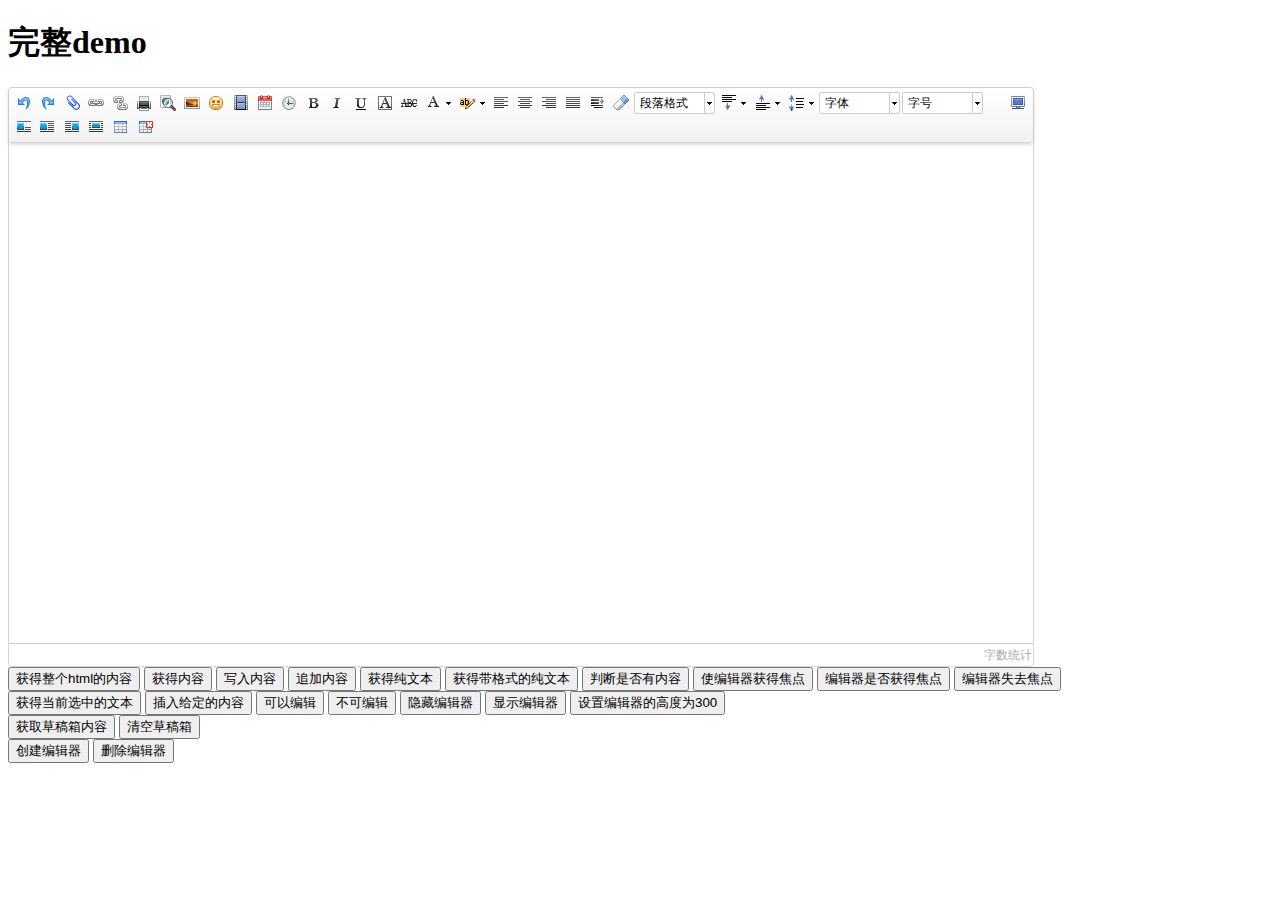
<file: yqyc/WebRoot/plugins/ueditor/index.html>
<!DOCTYPE HTML>
<html>
<head>
    <title>完整demo</title>
    <meta http-equiv="Content-Type" content="text/html;charset=utf-8"/>
    <script type="text/javascript" charset="utf-8" src="ueditor.config.js"></script>
    <script type="text/javascript" charset="utf-8" src="ueditor.all.min.js"> </script>
    <!--建议手动加在语言，避免在ie下有时因为加载语言失败导致编辑器加载失败-->
    <!--这里加载的语言文件会覆盖你在配置项目里添加的语言类型，比如你在配置项目里配置的是英文，这里加载的中文，那最后就是中文-->
    <script type="text/javascript" charset="utf-8" src="lang/zh-cn/zh-cn.js"></script>

    <style type="text/css">
        .clear {
            clear: both;
        }
    </style>
</head>
<body>
<div>
    <h1>完整demo</h1>
    <script id="editor" type="text/plain" style="width:1024px;height:500px;"></script>
</div>
<div id="btns">
    <div>
        <button onclick="getAllHtml()">获得整个html的内容</button>
        <button onclick="getContent()">获得内容</button>
        <button onclick="setContent()">写入内容</button>
        <button onclick="setContent(true)">追加内容</button>
        <button onclick="getContentTxt()">获得纯文本</button>
        <button onclick="getPlainTxt()">获得带格式的纯文本</button>
        <button onclick="hasContent()">判断是否有内容</button>
        <button onclick="setFocus()">使编辑器获得焦点</button>
        <button onmousedown="isFocus(event)">编辑器是否获得焦点</button>
        <button onmousedown="setblur(event)" >编辑器失去焦点</button>

    </div>
    <div>
        <button onclick="getText()">获得当前选中的文本</button>
        <button onclick="insertHtml()">插入给定的内容</button>
        <button id="enable" onclick="setEnabled()">可以编辑</button>
        <button onclick="setDisabled()">不可编辑</button>
        <button onclick=" UE.getEditor('editor').setHide()">隐藏编辑器</button>
        <button onclick=" UE.getEditor('editor').setShow()">显示编辑器</button>
        <button onclick=" UE.getEditor('editor').setHeight(300)">设置编辑器的高度为300</button>
    </div>

    <div>
        <button onclick="getLocalData()" >获取草稿箱内容</button>
        <button onclick="clearLocalData()" >清空草稿箱</button>
    </div>

</div>
<div>
    <button onclick="createEditor()"/>
    创建编辑器</button>
    <button onclick="deleteEditor()"/>
    删除编辑器</button>
</div>

</body>
<script type="text/javascript">

    //实例化编辑器
    //建议使用工厂方法getEditor创建和引用编辑器实例，如果在某个闭包下引用该编辑器，直接调用UE.getEditor('editor')就能拿到相关的实例
    UE.getEditor('editor');


    function isFocus(e){
        alert(UE.getEditor('editor').isFocus());
        UE.dom.domUtils.preventDefault(e)
    }
    function setblur(e){
        UE.getEditor('editor').blur();
        UE.dom.domUtils.preventDefault(e)
    }
    function insertHtml() {
        var value = prompt('插入html代码', '');
        UE.getEditor('editor').execCommand('insertHtml', value)
    }
    function createEditor() {
        enableBtn();
        UE.getEditor('editor');
    }
    function getAllHtml() {
        alert(UE.getEditor('editor').getAllHtml())
    }
    function getContent() {
        var arr = [];
        arr.push("使用editor.getContent()方法可以获得编辑器的内容");
        arr.push("内容为：");
        arr.push(UE.getEditor('editor').getContent());
        alert(arr.join("\n"));
    }
    function getPlainTxt() {
        var arr = [];
        arr.push("使用editor.getPlainTxt()方法可以获得编辑器的带格式的纯文本内容");
        arr.push("内容为：");
        arr.push(UE.getEditor('editor').getPlainTxt());
        alert(arr.join('\n'))
    }
    function setContent(isAppendTo) {
        var arr = [];
        arr.push("使用editor.setContent('欢迎使用ueditor')方法可以设置编辑器的内容");
        UE.getEditor('editor').setContent('欢迎使用ueditor', isAppendTo);
        alert(arr.join("\n"));
    }
    function setDisabled() {
        UE.getEditor('editor').setDisabled('fullscreen');
        disableBtn("enable");
    }

    function setEnabled() {
        UE.getEditor('editor').setEnabled();
        enableBtn();
    }

    function getText() {
        //当你点击按钮时编辑区域已经失去了焦点，如果直接用getText将不会得到内容，所以要在选回来，然后取得内容
        var range = UE.getEditor('editor').selection.getRange();
        range.select();
        var txt = UE.getEditor('editor').selection.getText();
        alert(txt)
    }

    function getContentTxt() {
        var arr = [];
        arr.push("使用editor.getContentTxt()方法可以获得编辑器的纯文本内容");
        arr.push("编辑器的纯文本内容为：");
        arr.push(UE.getEditor('editor').getContentTxt());
        alert(arr.join("\n"));
    }
    function hasContent() {
        var arr = [];
        arr.push("使用editor.hasContents()方法判断编辑器里是否有内容");
        arr.push("判断结果为：");
        arr.push(UE.getEditor('editor').hasContents());
        alert(arr.join("\n"));
    }
    function setFocus() {
        UE.getEditor('editor').focus();
    }
    function deleteEditor() {
        disableBtn();
        UE.getEditor('editor').destroy();
    }
    function disableBtn(str) {
        var div = document.getElementById('btns');
        var btns = domUtils.getElementsByTagName(div, "button");
        for (var i = 0, btn; btn = btns[i++];) {
            if (btn.id == str) {
                domUtils.removeAttributes(btn, ["disabled"]);
            } else {
                btn.setAttribute("disabled", "true");
            }
        }
    }
    function enableBtn() {
        var div = document.getElementById('btns');
        var btns = domUtils.getElementsByTagName(div, "button");
        for (var i = 0, btn; btn = btns[i++];) {
            domUtils.removeAttributes(btn, ["disabled"]);
        }
    }

    function getLocalData () {
        alert(UE.getEditor('editor').execCommand( "getlocaldata" ));
    }

    function clearLocalData () {
        UE.getEditor('editor').execCommand( "clearlocaldata" );
        alert("已清空草稿箱")
    }

</script>
</html>
</file>
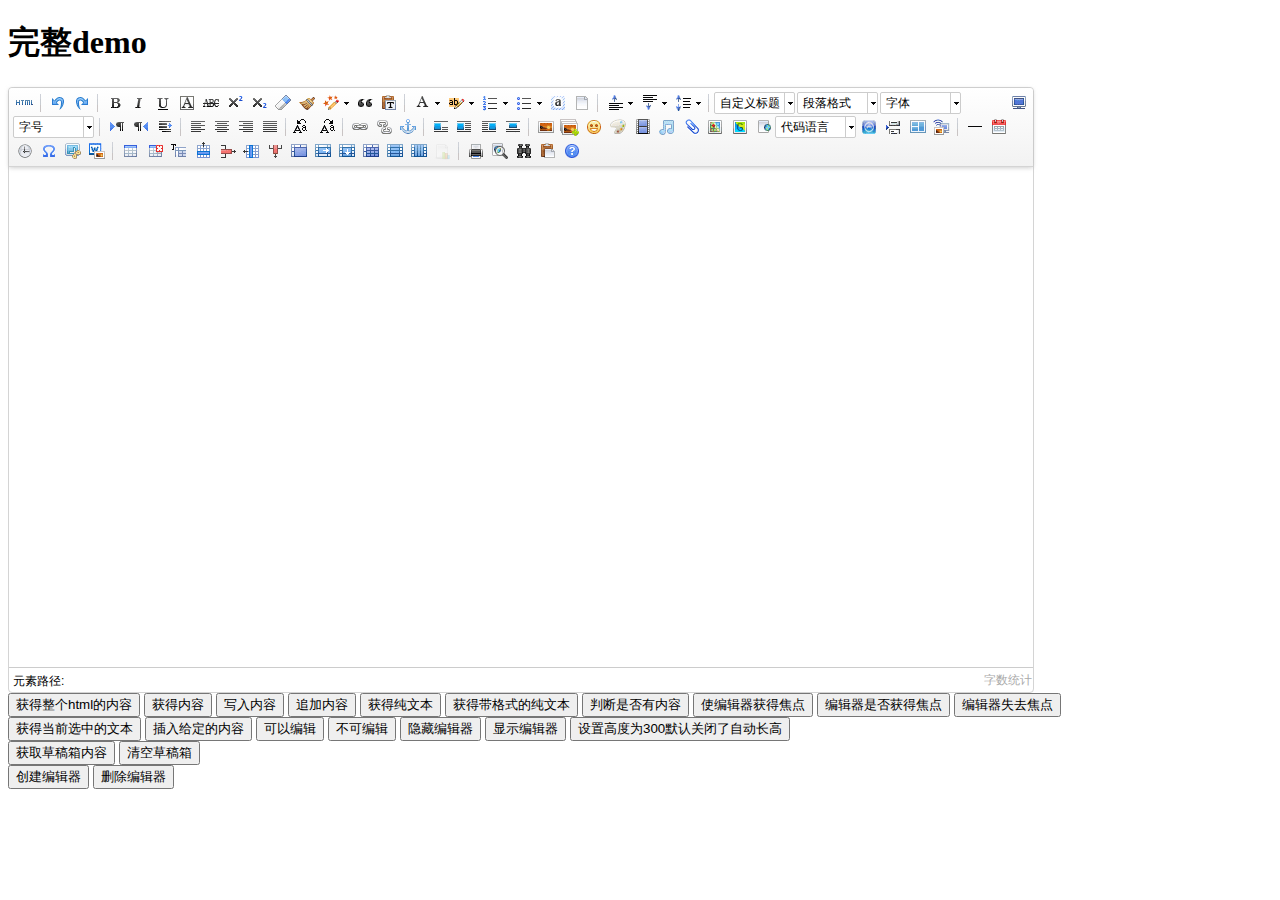
<file: yqyc/WebRoot/plugins/ueditor2/index.html>
<!DOCTYPE HTML PUBLIC "-//W3C//DTD HTML 4.01 Transitional//EN"
        "http://www.w3.org/TR/html4/loose.dtd">
<html>
<head>
    <title>完整demo</title>
    <meta http-equiv="Content-Type" content="text/html;charset=utf-8"/>
    <script type="text/javascript" charset="utf-8" src="ueditor.config.js"></script>
    <script type="text/javascript" charset="utf-8" src="ueditor.all.min.js"> </script>
    <!--建议手动加在语言，避免在ie下有时因为加载语言失败导致编辑器加载失败-->
    <!--这里加载的语言文件会覆盖你在配置项目里添加的语言类型，比如你在配置项目里配置的是英文，这里加载的中文，那最后就是中文-->
    <script type="text/javascript" charset="utf-8" src="lang/zh-cn/zh-cn.js"></script>

    <style type="text/css">
        div{
            width:100%;
        }
    </style>
</head>
<body>
<div>
    <h1>完整demo</h1>
    <script id="editor" type="text/plain" style="width:1024px;height:500px;"></script>
</div>
<div id="btns">
    <div>
        <button onclick="getAllHtml()">获得整个html的内容</button>
        <button onclick="getContent()">获得内容</button>
        <button onclick="setContent()">写入内容</button>
        <button onclick="setContent(true)">追加内容</button>
        <button onclick="getContentTxt()">获得纯文本</button>
        <button onclick="getPlainTxt()">获得带格式的纯文本</button>
        <button onclick="hasContent()">判断是否有内容</button>
        <button onclick="setFocus()">使编辑器获得焦点</button>
        <button onmousedown="isFocus(event)">编辑器是否获得焦点</button>
        <button onmousedown="setblur(event)" >编辑器失去焦点</button>

    </div>
    <div>
        <button onclick="getText()">获得当前选中的文本</button>
        <button onclick="insertHtml()">插入给定的内容</button>
        <button id="enable" onclick="setEnabled()">可以编辑</button>
        <button onclick="setDisabled()">不可编辑</button>
        <button onclick=" UE.getEditor('editor').setHide()">隐藏编辑器</button>
        <button onclick=" UE.getEditor('editor').setShow()">显示编辑器</button>
        <button onclick=" UE.getEditor('editor').setHeight(300)">设置高度为300默认关闭了自动长高</button>
    </div>

    <div>
        <button onclick="getLocalData()" >获取草稿箱内容</button>
        <button onclick="clearLocalData()" >清空草稿箱</button>
    </div>

</div>
<div>
    <button onclick="createEditor()">
    创建编辑器</button>
    <button onclick="deleteEditor()">
    删除编辑器</button>
</div>

<script type="text/javascript">

    //实例化编辑器
    //建议使用工厂方法getEditor创建和引用编辑器实例，如果在某个闭包下引用该编辑器，直接调用UE.getEditor('editor')就能拿到相关的实例
    var ue = UE.getEditor('editor');


    function isFocus(e){
        alert(UE.getEditor('editor').isFocus());
        UE.dom.domUtils.preventDefault(e)
    }
    function setblur(e){
        UE.getEditor('editor').blur();
        UE.dom.domUtils.preventDefault(e)
    }
    function insertHtml() {
        var value = prompt('插入html代码', '');
        UE.getEditor('editor').execCommand('insertHtml', value)
    }
    function createEditor() {
        enableBtn();
        UE.getEditor('editor');
    }
    function getAllHtml() {
        alert(UE.getEditor('editor').getAllHtml())
    }
    function getContent() {
        var arr = [];
        arr.push("使用editor.getContent()方法可以获得编辑器的内容");
        arr.push("内容为：");
        arr.push(UE.getEditor('editor').getContent());
        alert(arr.join("\n"));
    }
    function getPlainTxt() {
        var arr = [];
        arr.push("使用editor.getPlainTxt()方法可以获得编辑器的带格式的纯文本内容");
        arr.push("内容为：");
        arr.push(UE.getEditor('editor').getPlainTxt());
        alert(arr.join('\n'))
    }
    function setContent(isAppendTo) {
        var arr = [];
        arr.push("使用editor.setContent('欢迎使用ueditor')方法可以设置编辑器的内容");
        UE.getEditor('editor').setContent('欢迎使用ueditor', isAppendTo);
        alert(arr.join("\n"));
    }
    function setDisabled() {
        UE.getEditor('editor').setDisabled('fullscreen');
        disableBtn("enable");
    }

    function setEnabled() {
        UE.getEditor('editor').setEnabled();
        enableBtn();
    }

    function getText() {
        //当你点击按钮时编辑区域已经失去了焦点，如果直接用getText将不会得到内容，所以要在选回来，然后取得内容
        var range = UE.getEditor('editor').selection.getRange();
        range.select();
        var txt = UE.getEditor('editor').selection.getText();
        alert(txt)
    }

    function getContentTxt() {
        var arr = [];
        arr.push("使用editor.getContentTxt()方法可以获得编辑器的纯文本内容");
        arr.push("编辑器的纯文本内容为：");
        arr.push(UE.getEditor('editor').getContentTxt());
        alert(arr.join("\n"));
    }
    function hasContent() {
        var arr = [];
        arr.push("使用editor.hasContents()方法判断编辑器里是否有内容");
        arr.push("判断结果为：");
        arr.push(UE.getEditor('editor').hasContents());
        alert(arr.join("\n"));
    }
    function setFocus() {
        UE.getEditor('editor').focus();
    }
    function deleteEditor() {
        disableBtn();
        UE.getEditor('editor').destroy();
    }
    function disableBtn(str) {
        var div = document.getElementById('btns');
        var btns = UE.dom.domUtils.getElementsByTagName(div, "button");
        for (var i = 0, btn; btn = btns[i++];) {
            if (btn.id == str) {
                UE.dom.domUtils.removeAttributes(btn, ["disabled"]);
            } else {
                btn.setAttribute("disabled", "true");
            }
        }
    }
    function enableBtn() {
        var div = document.getElementById('btns');
        var btns = UE.dom.domUtils.getElementsByTagName(div, "button");
        for (var i = 0, btn; btn = btns[i++];) {
            UE.dom.domUtils.removeAttributes(btn, ["disabled"]);
        }
    }

    function getLocalData () {
        alert(UE.getEditor('editor').execCommand( "getlocaldata" ));
    }

    function clearLocalData () {
        UE.getEditor('editor').execCommand( "clearlocaldata" );
        alert("已清空草稿箱")
    }
</script>
</body>
</html>
</file>
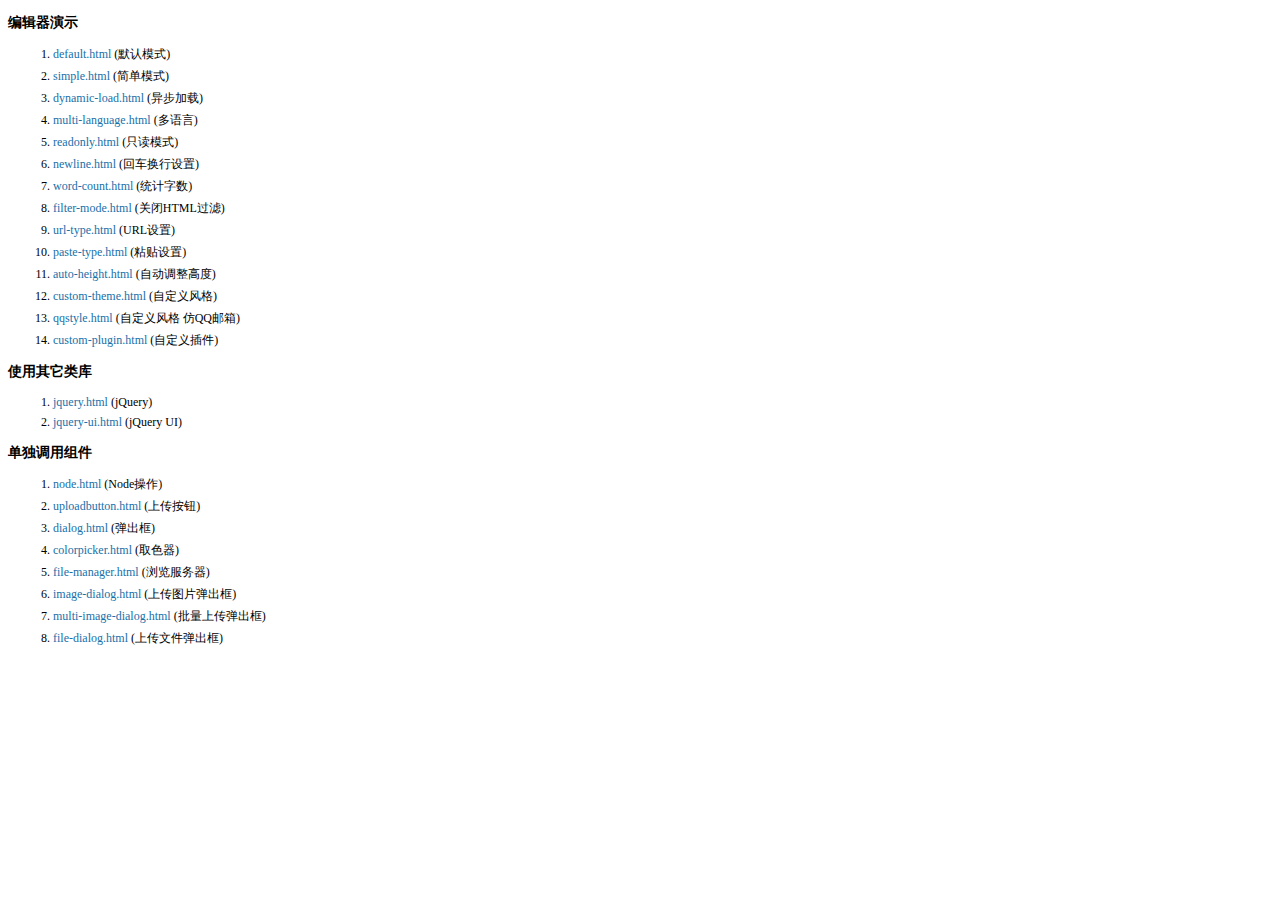
<file: yqyc/WebRoot/plugins/kindeditor-4.1.10/examples/index.html>
<!doctype html>
<html>
	<head>
		<meta charset="utf-8" />
		<title>KindEditor Examples</title>
		<style>
			body {
				font-size: 12px;
				font-family: Tahoma, Simsun;
			}
			h3 {
				font-size: 14px;
			}
			a {
				color: #1870a9;
				text-decoration: none;
			}
			a:hover {
				color: #BC2A4D;
			}
			li {
				margin: 5px;
			}
		</style>
	</head>
	<body>
		<h3>编辑器演示</h3>
		<ol>
			<li><a href="default.html" target="_blank">default.html</a> (默认模式)</li>
			<li><a href="simple.html" target="_blank">simple.html</a> (简单模式)</li>
			<li><a href="dynamic-load.html" target="_blank">dynamic-load.html</a> (异步加载)</li>
			<li><a href="multi-language.html" target="_blank">multi-language.html</a> (多语言)</li>
			<li><a href="readonly.html" target="_blank">readonly.html</a> (只读模式)</li>
			<li><a href="newline.html" target="_blank">newline.html</a> (回车换行设置)</li>
			<li><a href="word-count.html" target="_blank">word-count.html</a> (统计字数)</li>
			<li><a href="filter-mode.html" target="_blank">filter-mode.html</a> (关闭HTML过滤)</li>
			<li><a href="url-type.html" target="_blank">url-type.html</a> (URL设置)</li>
			<li><a href="paste-type.html" target="_blank">paste-type.html</a> (粘贴设置)</li>
			<li><a href="auto-height.html" target="_blank">auto-height.html</a> (自动调整高度)</li>
			<li><a href="custom-theme.html" target="_blank">custom-theme.html</a> (自定义风格)</li>
			<li><a href="qqstyle.html" target="_blank">qqstyle.html</a> (自定义风格 仿QQ邮箱)</li>
			<li><a href="custom-plugin.html" target="_blank">custom-plugin.html</a> (自定义插件)</li>
		</ol>
		<h3>使用其它类库</h3>
		<ol>
			<li><a href="jquery.html" target="_blank">jquery.html</a> (jQuery)</li>
			<li><a href="jquery-ui.html" target="_blank">jquery-ui.html</a> (jQuery UI)</li>
		</ol>
		<h3>单独调用组件</h3>
		<ol>
			<li><a href="node.html" target="_blank">node.html</a> (Node操作)</li>
			<li><a href="uploadbutton.html" target="_blank">uploadbutton.html</a> (上传按钮)</li>
			<li><a href="dialog.html" target="_blank">dialog.html</a> (弹出框)</li>
			<li><a href="colorpicker.html" target="_blank">colorpicker.html</a> (取色器)</li>
			<li><a href="file-manager.html" target="_blank">file-manager.html</a> (浏览服务器)</li>
			<li><a href="image-dialog.html" target="_blank">image-dialog.html</a> (上传图片弹出框)</li>
			<li><a href="multi-image-dialog.html" target="_blank">multi-image-dialog.html</a> (批量上传弹出框)</li>
			<li><a href="file-dialog.html" target="_blank">file-dialog.html</a> (上传文件弹出框)</li>
		</ol>
	</body>
</html>
</file>
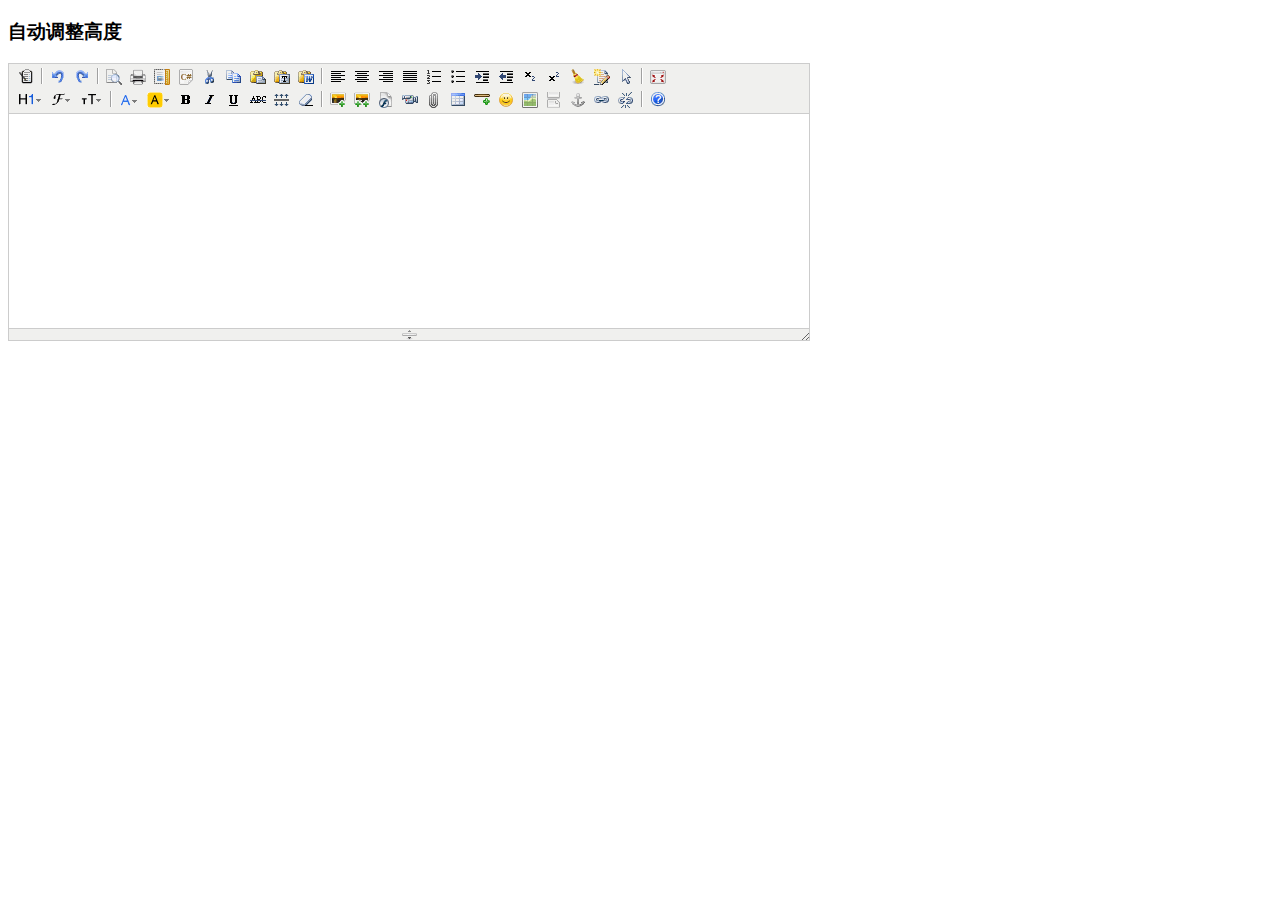
<file: yqyc/WebRoot/plugins/kindeditor-4.1.10/examples/auto-height.html>
<!doctype html>
<html>
	<head>
		<meta charset="utf-8" />
		<title>Auto Height Examples</title>
		<style>
			form {
				margin: 0;
			}
			textarea {
				display: block;
			}
		</style>
		<link rel="stylesheet" href="../themes/default/default.css" />
		<script charset="utf-8" src="../kindeditor-min.js"></script>
		<script charset="utf-8" src="../lang/zh_CN.js"></script>
		<script>
			KindEditor.ready(function(K) {
				K.create('textarea[name="content"]', {
					autoHeightMode : true,
					afterCreate : function() {
						this.loadPlugin('autoheight');
					}
				});
			});
		</script>
	</head>
	<body>
		<h3>自动调整高度</h3>
		<form>
			<textarea name="content" style="width:800px;height:200px;"></textarea>
		</form>
	</body>
</html>
</file>
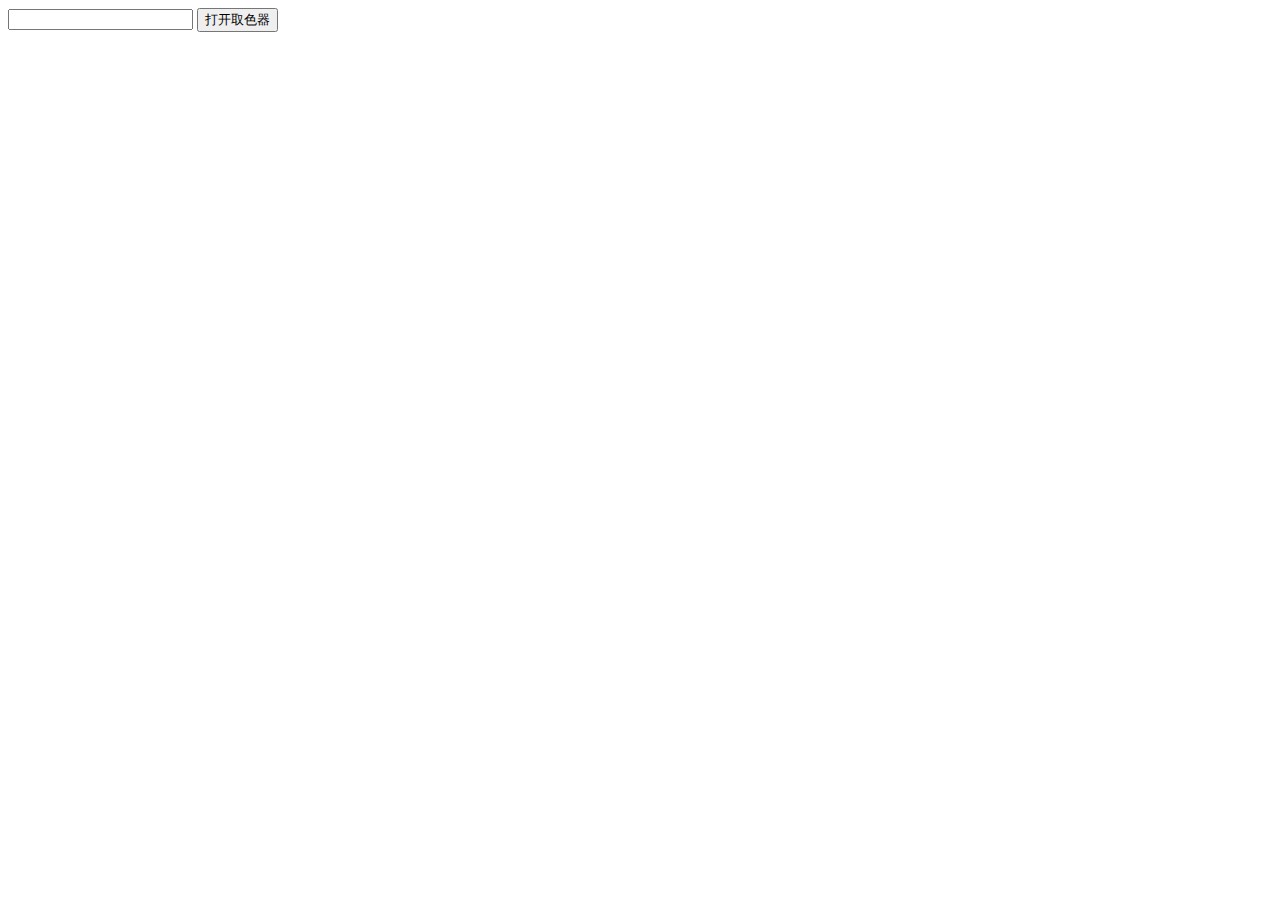
<file: yqyc/WebRoot/plugins/kindeditor-4.1.10/examples/colorpicker.html>
<!doctype html>
<html>
	<head>
		<meta charset="utf-8" />
		<title>ColorPicker Examples</title>
		<link rel="stylesheet" href="../themes/default/default.css" />
		<script src="../kindeditor-min.js"></script>
		<script>
			KindEditor.ready(function(K) {
				var colorpicker;
				K('#colorpicker').bind('click', function(e) {
					e.stopPropagation();
					if (colorpicker) {
						colorpicker.remove();
						colorpicker = null;
						return;
					}
					var colorpickerPos = K('#colorpicker').pos();
					colorpicker = K.colorpicker({
						x : colorpickerPos.x,
						y : colorpickerPos.y + K('#colorpicker').height(),
						z : 19811214,
						selectedColor : 'default',
						noColor : '无颜色',
						click : function(color) {
							K('#color').val(color);
							colorpicker.remove();
							colorpicker = null;
						}
					});
				});
				K(document).click(function() {
					if (colorpicker) {
						colorpicker.remove();
						colorpicker = null;
					}
				});
			});
		</script>
	</head>
	<body>
		<input type="text" id="color" value="" /> <input type="button" id="colorpicker" value="打开取色器" />
	</body>
</html>
</file>
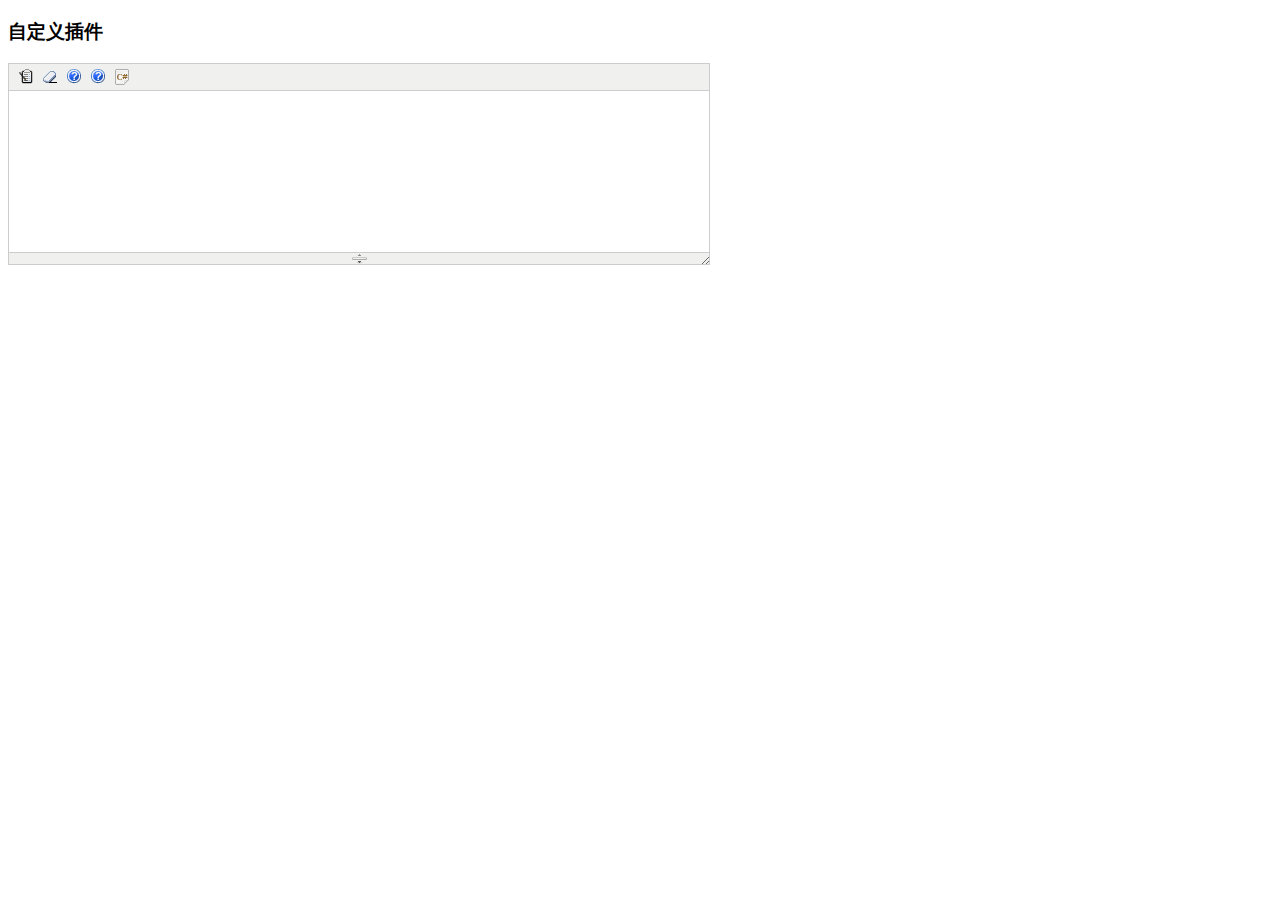
<file: yqyc/WebRoot/plugins/kindeditor-4.1.10/examples/custom-plugin.html>
<!doctype html>
<html>
	<head>
		<meta charset="utf-8" />
		<title>Custom Plugin Examples</title>
		<style>
			form {
				margin: 0;
			}
			textarea {
				display: block;
			}
			.ke-icon-example1 {
				background-image: url(../themes/default/default.gif);
				background-position: 0px -672px;
				width: 16px;
				height: 16px;
			}
			.ke-icon-example2 {
				background-image: url(../themes/default/default.gif);
				background-position: 0px -672px;
				width: 16px;
				height: 16px;
			}
		</style>
		<link rel="stylesheet" href="../themes/default/default.css" />
		<script charset="utf-8" src="../kindeditor-min.js"></script>
		<script charset="utf-8" src="../lang/zh_CN.js"></script>
		<script>
			// 自定义插件 #1
			KindEditor.lang({
				example1 : '插入HTML'
			});
			KindEditor.plugin('example1', function(K) {
				var self = this, name = 'example1';
				self.clickToolbar(name, function() {
					self.insertHtml('<strong>测试内容</strong>');
				});
			});
			// 自定义插件 #2
			KindEditor.lang({
				example2 : 'CLASS样式'
			});
			KindEditor.plugin('example2', function(K) {
				var self = this, name = 'example2';
				function click(value) {
					var cmd = self.cmd;
					if (value === 'adv_strikethrough') {
						cmd.wrap('<span style="background-color:#e53333;text-decoration:line-through;"></span>');
					} else {
						cmd.wrap('<span class="' + value + '"></span>');
					}
					cmd.select();
					self.hideMenu();
				}
				self.clickToolbar(name, function() {
					var menu = self.createMenu({
						name : name,
						width : 150
					});
					menu.addItem({
						title : '红底白字',
						click : function() {
							click('red');
						}
					});
					menu.addItem({
						title : '绿底白字',
						click : function() {
							click('green');
						}
					});
					menu.addItem({
						title : '黄底白字',
						click : function() {
							click('yellow');
						}
					});
					menu.addItem({
						title : '自定义删除线',
						click : function() {
							click('adv_strikethrough');
						}
					});
				});
			});
			KindEditor.ready(function(K) {
				K.create('#content1', {
					cssPath : ['../plugins/code/prettify.css', 'index.css'],
					items : ['source', 'removeformat', 'example1', 'example2', 'code']
				});
			});
		</script>
	</head>
	<body>
		<h3>自定义插件</h3>
		<textarea id="content1" name="content" style="width:700px;height:200px;visibility:hidden;"></textarea>
	</body>
</html>
</file>
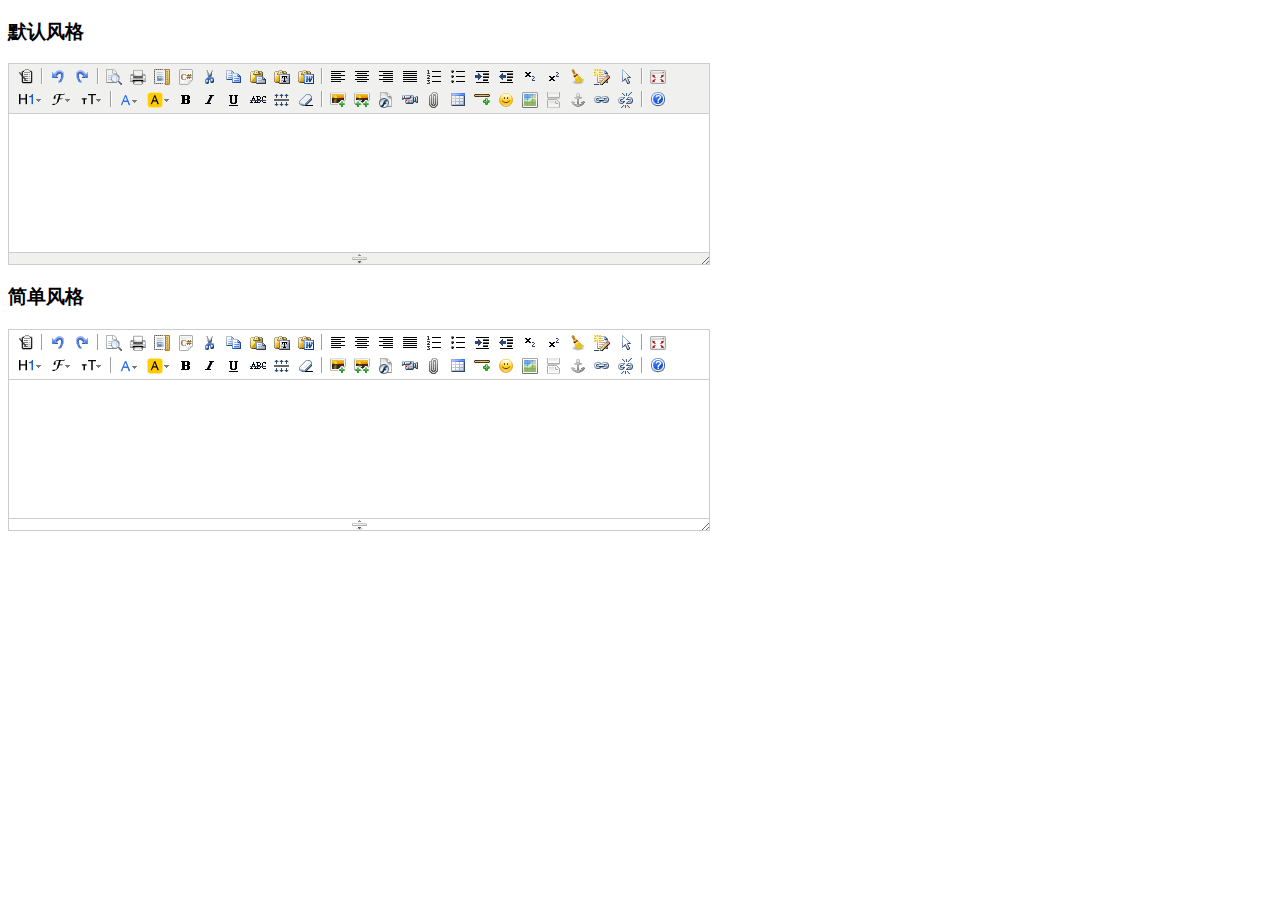
<file: yqyc/WebRoot/plugins/kindeditor-4.1.10/examples/custom-theme.html>
<!doctype html>
<html>
	<head>
		<meta charset="utf-8" />
		<title>Custom Theme Examples</title>
		<style>
			form {
				margin: 0;
			}
			textarea {
				display: block;
			}
		</style>
		<link rel="stylesheet" href="../themes/default/default.css" />
		<script charset="utf-8" src="../kindeditor-min.js"></script>
		<script charset="utf-8" src="../lang/zh_CN.js"></script>
		<script>
			KindEditor.ready(function(K) {
				K.create('#content1', {
					themeType : 'default'
				});
				K.create('#content2', {
					themeType : 'simple'
				});
			});
		</script>
	</head>
	<body>
		<h3>默认风格</h3>
		<textarea id="content1" name="content" style="width:700px;height:200px;visibility:hidden;"></textarea>
		<h3>简单风格</h3>
		<textarea id="content2" name="content" style="width:700px;height:200px;visibility:hidden;"></textarea>
	</body>
</html>
</file>
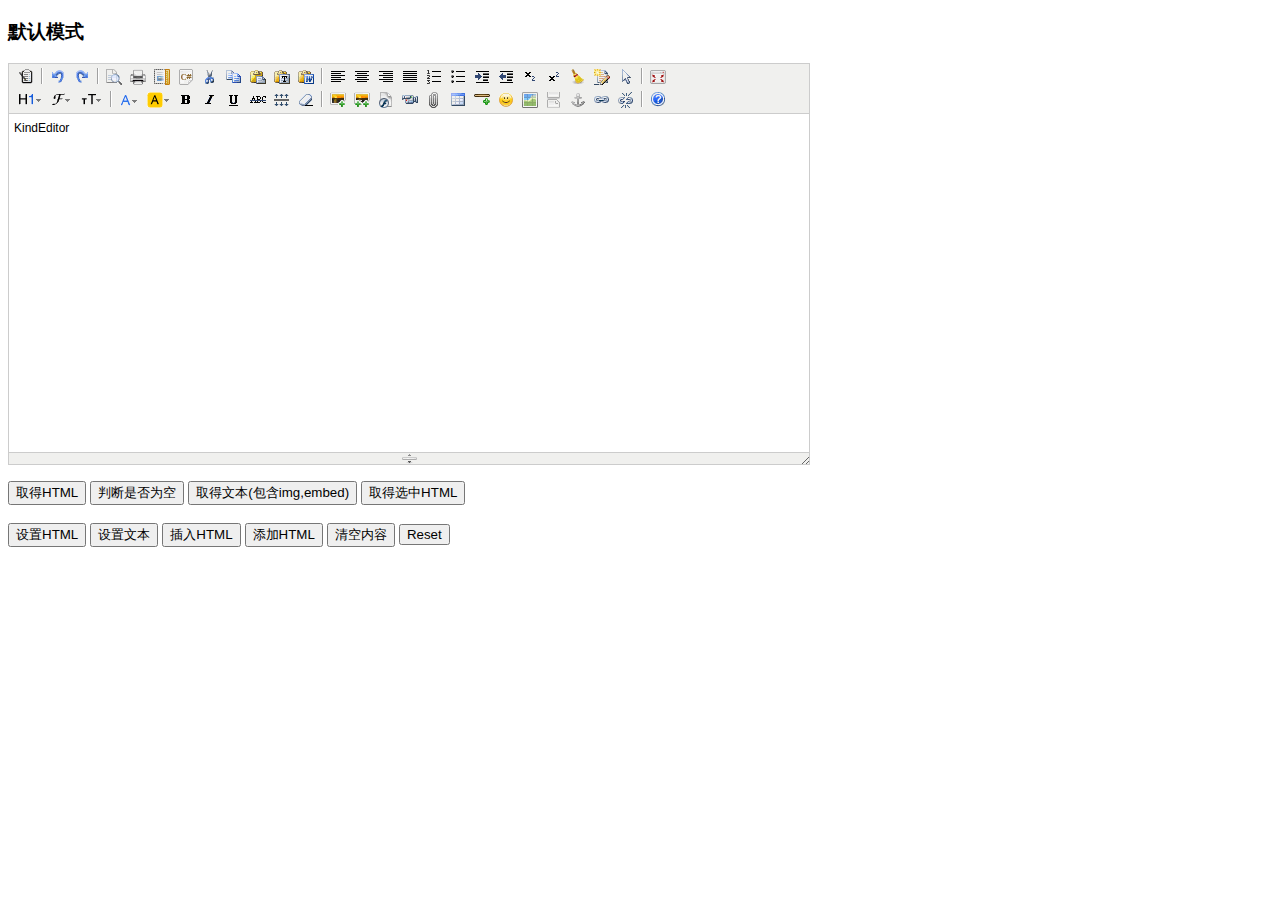
<file: yqyc/WebRoot/plugins/kindeditor-4.1.10/examples/default.html>
<!doctype html>
<html>
	<head>
		<meta charset="utf-8" />
		<title>Default Examples</title>
		<style>
			form {
				margin: 0;
			}
			textarea {
				display: block;
			}
		</style>
		<link rel="stylesheet" href="../themes/default/default.css" />
		<script charset="utf-8" src="../kindeditor-min.js"></script>
		<script charset="utf-8" src="../lang/zh_CN.js"></script>
		<script>
			var editor;
			KindEditor.ready(function(K) {
				editor = K.create('textarea[name="content"]', {
					allowFileManager : true
				});
				K('input[name=getHtml]').click(function(e) {
					alert(editor.html());
				});
				K('input[name=isEmpty]').click(function(e) {
					alert(editor.isEmpty());
				});
				K('input[name=getText]').click(function(e) {
					alert(editor.text());
				});
				K('input[name=selectedHtml]').click(function(e) {
					alert(editor.selectedHtml());
				});
				K('input[name=setHtml]').click(function(e) {
					editor.html('<h3>Hello KindEditor</h3>');
				});
				K('input[name=setText]').click(function(e) {
					editor.text('<h3>Hello KindEditor</h3>');
				});
				K('input[name=insertHtml]').click(function(e) {
					editor.insertHtml('<strong>插入HTML</strong>');
				});
				K('input[name=appendHtml]').click(function(e) {
					editor.appendHtml('<strong>添加HTML</strong>');
				});
				K('input[name=clear]').click(function(e) {
					editor.html('');
				});
			});
		</script>
	</head>
	<body>
		<h3>默认模式</h3>
		<form>
			<textarea name="content" style="width:800px;height:400px;visibility:hidden;">KindEditor</textarea>
			<p>
				<input type="button" name="getHtml" value="取得HTML" />
				<input type="button" name="isEmpty" value="判断是否为空" />
				<input type="button" name="getText" value="取得文本(包含img,embed)" />
				<input type="button" name="selectedHtml" value="取得选中HTML" />
				<br />
				<br />
				<input type="button" name="setHtml" value="设置HTML" />
				<input type="button" name="setText" value="设置文本" />
				<input type="button" name="insertHtml" value="插入HTML" />
				<input type="button" name="appendHtml" value="添加HTML" />
				<input type="button" name="clear" value="清空内容" />
				<input type="reset" name="reset" value="Reset" />
			</p>
		</form>
	</body>
</html>
</file>
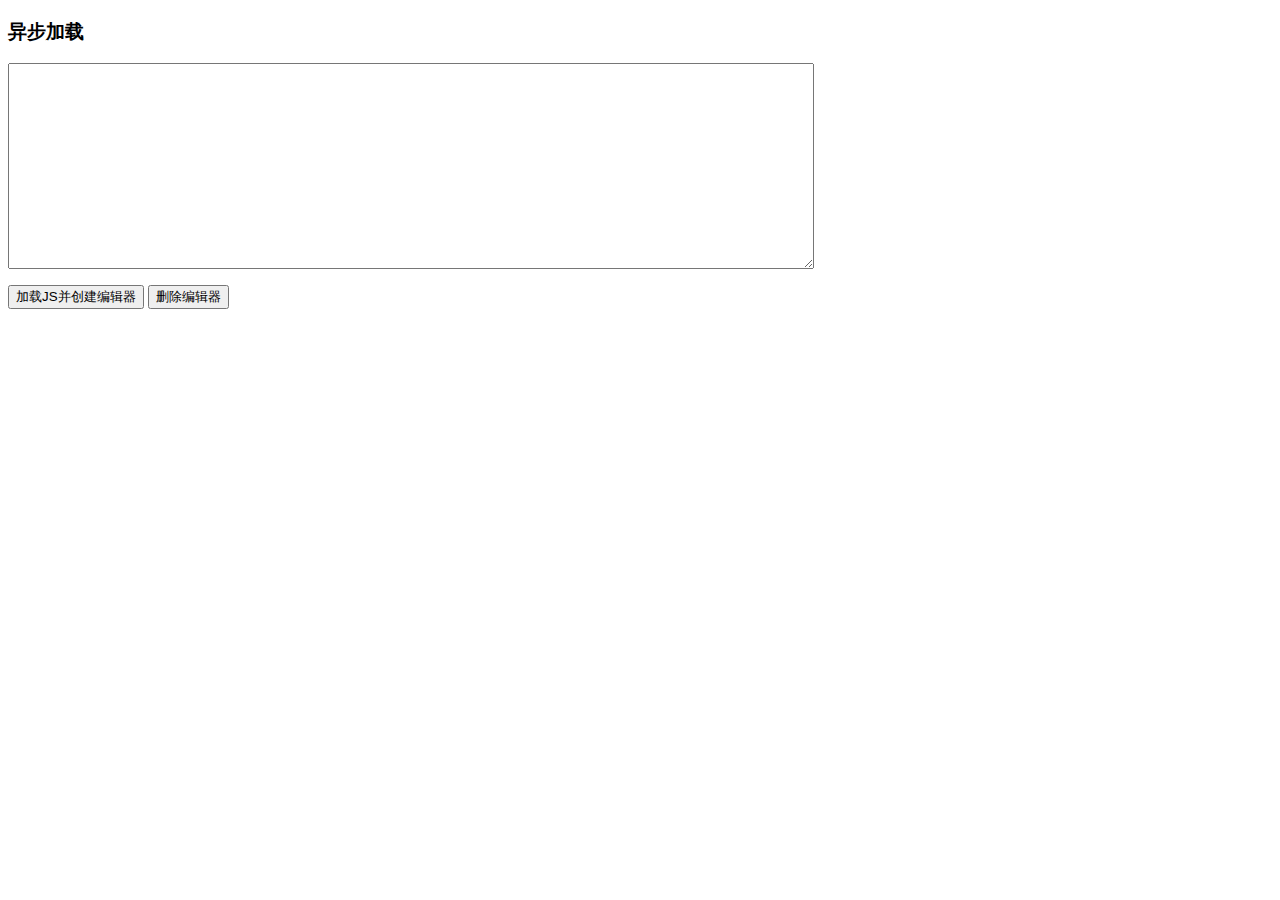
<file: yqyc/WebRoot/plugins/kindeditor-4.1.10/examples/dynamic-load.html>
<!doctype html>
<html>
	<head>
		<meta charset="utf-8" />
		<title>Dynamic Load Examples</title>
		<style>
			form {
				margin: 0;
			}
			textarea {
				display: block;
			}
		</style>
		<script charset="utf-8" src="jquery.js"></script>
		<script>
			$(function() {
				$('input[name=load]').click(function() {
					$.getScript('../kindeditor-min.js', function() {
						KindEditor.basePath = '../';
						KindEditor.create('textarea[name="content"]');
					});
				});
				$('input[name=remove]').click(function() {
					KindEditor.remove('textarea[name="content"]');
				});
			});
		</script>
	</head>
	<body>
		<h3>异步加载</h3>
		<form>
			<textarea name="content" style="width:800px;height:200px;"></textarea>
			<p>
				<input type="button" name="load" value="加载JS并创建编辑器" />
				<input type="button" name="remove" value="删除编辑器" />
			</p>
		</form>
	</body>
</html>
</file>
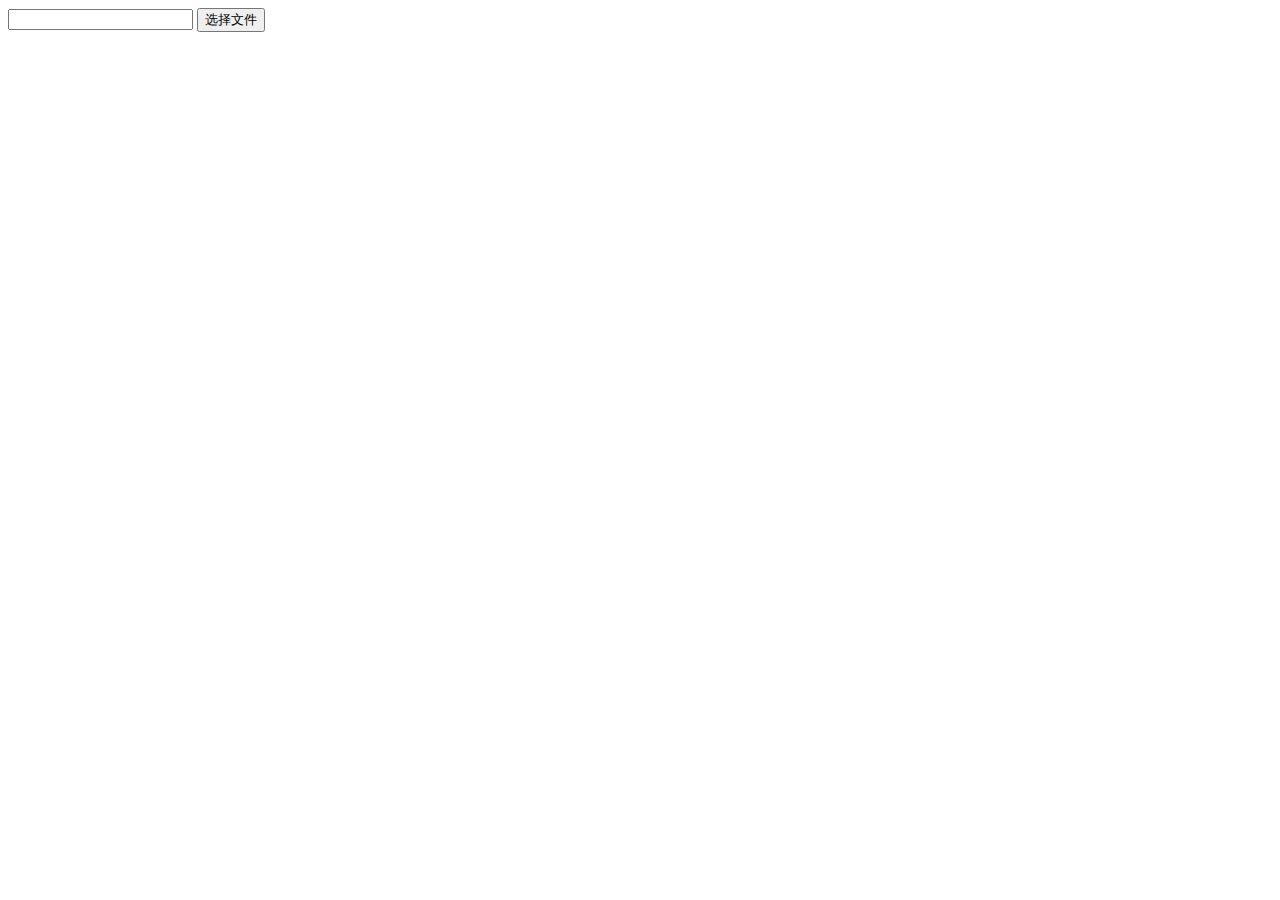
<file: yqyc/WebRoot/plugins/kindeditor-4.1.10/examples/file-dialog.html>
<!doctype html>
<html>
	<head>
		<meta charset="utf-8" />
		<title>fileDialog Examples</title>
		<link rel="stylesheet" href="../themes/default/default.css" />
		<script src="../kindeditor.js"></script>
		<script src="../lang/zh_CN.js"></script>
		<script>
			KindEditor.ready(function(K) {
				var editor = K.editor({
					allowFileManager : true
				});
				K('#insertfile').click(function() {
					editor.loadPlugin('insertfile', function() {
						editor.plugin.fileDialog({
							fileUrl : K('#url').val(),
							clickFn : function(url, title) {
								K('#url').val(url);
								editor.hideDialog();
							}
						});
					});
				});
			});
		</script>
	</head>
	<body>
		<input type="text" id="url" value="" /> <input type="button" id="insertfile" value="选择文件" />
	</body>
</html>
</file>
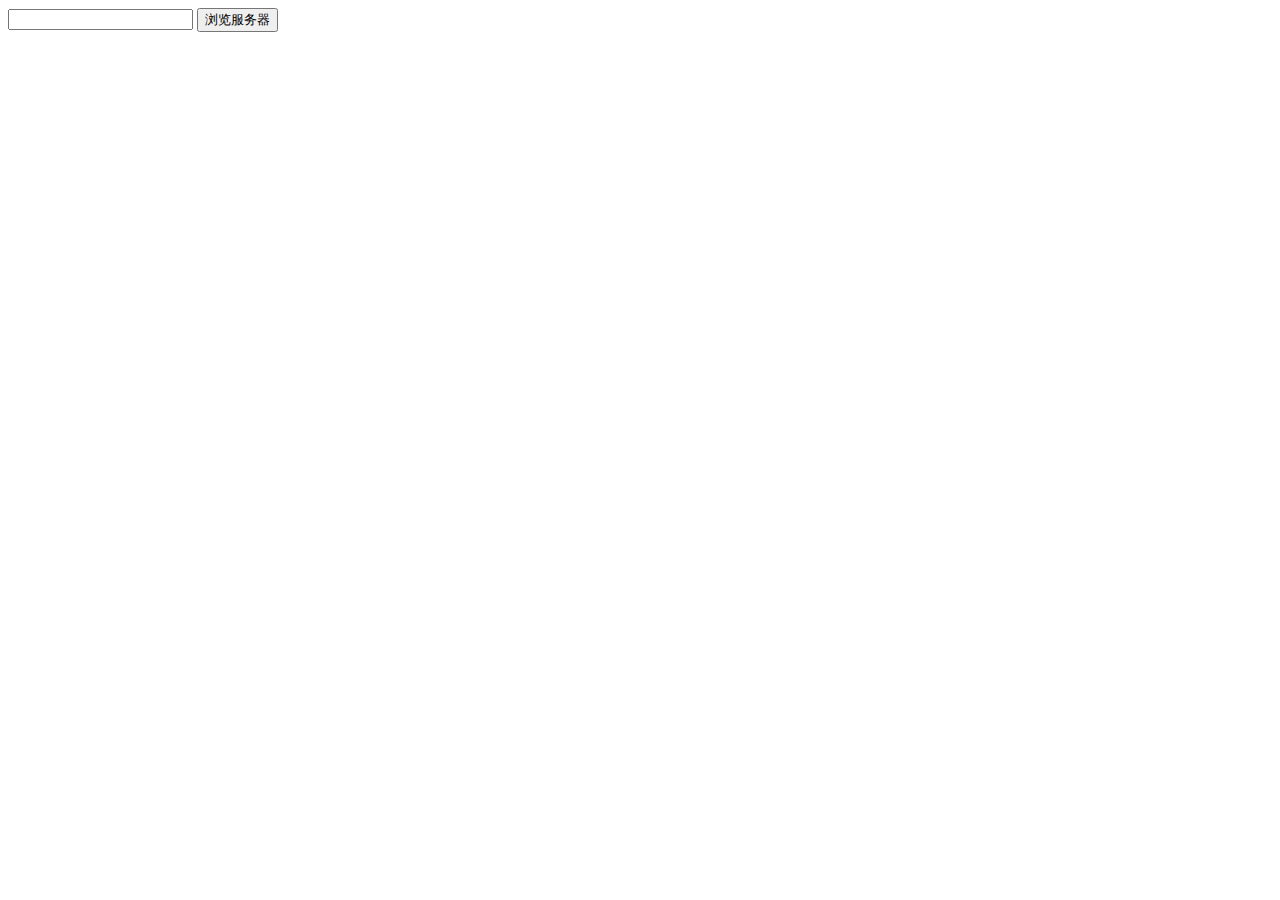
<file: yqyc/WebRoot/plugins/kindeditor-4.1.10/examples/file-manager.html>
<!doctype html>
<html>
	<head>
		<meta charset="utf-8" />
		<title>FileManager Examples</title>
		<link rel="stylesheet" href="../themes/default/default.css" />
		<script src="../kindeditor.js"></script>
		<script src="../lang/zh_CN.js"></script>
		<script>
			KindEditor.ready(function(K) {
				var editor = K.editor({
					fileManagerJson : '../php/file_manager_json.php'
				});
				K('#filemanager').click(function() {
					editor.loadPlugin('filemanager', function() {
						editor.plugin.filemanagerDialog({
							viewType : 'VIEW',
							dirName : 'image',
							clickFn : function(url, title) {
								K('#url').val(url);
								editor.hideDialog();
							}
						});
					});
				});
			});
		</script>
	</head>
	<body>
		<input type="text" id="url" value="" /> <input type="button" id="filemanager" value="浏览服务器" />
	</body>
</html>
</file>
<file: yqyc/WebRoot/plugins/kindeditor-4.1.10/themes/default/default.css>
/* common */
.ke-inline-block {
	display: -moz-inline-stack;
	display: inline-block;
	vertical-align: middle;
	zoom: 1;
	*display: inline;
}
.ke-clearfix {
	zoom: 1;
}
.ke-clearfix:after {
	content: ".";
	display: block;
	clear: both;
	font-size: 0;
	height: 0;
	line-height: 0;
	visibility: hidden;
}
.ke-shadow {
	box-shadow: 1px 1px 3px #A0A0A0;
	-moz-box-shadow: 1px 1px 3px #A0A0A0;
	-webkit-box-shadow: 1px 1px 3px #A0A0A0;
	filter: progid:DXImageTransform.Microsoft.Shadow(color='#A0A0A0', Direction=135, Strength=3);
	background-color: #F0F0EE;
}
.ke-menu a,
.ke-menu a:hover,
.ke-dialog a,
.ke-dialog a:hover {
	color: #337FE5;
	text-decoration: none;
}
/* icons */
.ke-icon-source {
	background-position: 0px 0px;
	width: 16px;
	height: 16px;
}
.ke-icon-preview {
	background-position: 0px -16px;
	width: 16px;
	height: 16px;
}
.ke-icon-print {
	background-position: 0px -32px;
	width: 16px;
	height: 16px;
}
.ke-icon-undo {
	background-position: 0px -48px;
	width: 16px;
	height: 16px;
}
.ke-icon-redo {
	background-position: 0px -64px;
	width: 16px;
	height: 16px;
}
.ke-icon-cut {
	background-position: 0px -80px;
	width: 16px;
	height: 16px;
}
.ke-icon-copy {
	background-position: 0px -96px;
	width: 16px;
	height: 16px;
}
.ke-icon-paste {
	background-position: 0px -112px;
	width: 16px;
	height: 16px;
}
.ke-icon-selectall {
	background-position: 0px -128px;
	width: 16px;
	height: 16px;
}
.ke-icon-justifyleft {
	background-position: 0px -144px;
	width: 16px;
	height: 16px;
}
.ke-icon-justifycenter {
	background-position: 0px -160px;
	width: 16px;
	height: 16px;
}
.ke-icon-justifyright {
	background-position: 0px -176px;
	width: 16px;
	height: 16px;
}
.ke-icon-justifyfull {
	background-position: 0px -192px;
	width: 16px;
	height: 16px;
}
.ke-icon-insertorderedlist {
	background-position: 0px -208px;
	width: 16px;
	height: 16px;
}
.ke-icon-insertunorderedlist {
	background-position: 0px -224px;
	width: 16px;
	height: 16px;
}
.ke-icon-indent {
	background-position: 0px -240px;
	width: 16px;
	height: 16px;
}
.ke-icon-outdent {
	background-position: 0px -256px;
	width: 16px;
	height: 16px;
}
.ke-icon-subscript {
	background-position: 0px -272px;
	width: 16px;
	height: 16px;
}
.ke-icon-superscript {
	background-position: 0px -288px;
	width: 16px;
	height: 16px;
}
.ke-icon-date {
	background-position: 0px -304px;
	width: 25px;
	height: 16px;
}
.ke-icon-time {
	background-position: 0px -320px;
	width: 25px;
	height: 16px;
}
.ke-icon-formatblock {
	background-position: 0px -336px;
	width: 25px;
	height: 16px;
}
.ke-icon-fontname {
	background-position: 0px -352px;
	width: 21px;
	height: 16px;
}
.ke-icon-fontsize {
	background-position: 0px -368px;
	width: 23px;
	height: 16px;
}
.ke-icon-forecolor {
	background-position: 0px -384px;
	width: 20px;
	height: 16px;
}
.ke-icon-hilitecolor {
	background-position: 0px -400px;
	width: 23px;
	height: 16px;
}
.ke-icon-bold {
	background-position: 0px -416px;
	width: 16px;
	height: 16px;
}
.ke-icon-italic {
	background-position: 0px -432px;
	width: 16px;
	height: 16px;
}
.ke-icon-underline {
	background-position: 0px -448px;
	width: 16px;
	height: 16px;
}
.ke-icon-strikethrough {
	background-position: 0px -464px;
	width: 16px;
	height: 16px;
}
.ke-icon-removeformat {
	background-position: 0px -480px;
	width: 16px;
	height: 16px;
}
.ke-icon-image {
	background-position: 0px -496px;
	width: 16px;
	height: 16px;
}
.ke-icon-flash {
	background-position: 0px -512px;
	width: 16px;
	height: 16px;
}
.ke-icon-media {
	background-position: 0px -528px;
	width: 16px;
	height: 16px;
}
.ke-icon-div {
	background-position: 0px -544px;
	width: 16px;
	height: 16px;
}
.ke-icon-formula {
	background-position: 0px -576px;
	width: 16px;
	height: 16px;
}
.ke-icon-hr {
	background-position: 0px -592px;
	width: 16px;
	height: 16px;
}
.ke-icon-emoticons {
	background-position: 0px -608px;
	width: 16px;
	height: 16px;
}
.ke-icon-link {
	background-position: 0px -624px;
	width: 16px;
	height: 16px;
}
.ke-icon-unlink {
	background-position: 0px -640px;
	width: 16px;
	height: 16px;
}
.ke-icon-fullscreen {
	background-position: 0px -656px;
	width: 16px;
	height: 16px;
}
.ke-icon-about {
	background-position: 0px -672px;
	width: 16px;
	height: 16px;
}
.ke-icon-plainpaste {
	background-position: 0px -704px;
	width: 16px;
	height: 16px;
}
.ke-icon-wordpaste {
	background-position: 0px -720px;
	width: 16px;
	height: 16px;
}
.ke-icon-table {
	background-position: 0px -784px;
	width: 16px;
	height: 16px;
}
.ke-icon-tablemenu {
	background-position: 0px -768px;
	width: 16px;
	height: 16px;
}
.ke-icon-tableinsert {
	background-position: 0px -784px;
	width: 16px;
	height: 16px;
}
.ke-icon-tabledelete {
	background-position: 0px -800px;
	width: 16px;
	height: 16px;
}
.ke-icon-tablecolinsertleft {
	background-position: 0px -816px;
	width: 16px;
	height: 16px;
}
.ke-icon-tablecolinsertright {
	background-position: 0px -832px;
	width: 16px;
	height: 16px;
}
.ke-icon-tablerowinsertabove {
	background-position: 0px -848px;
	width: 16px;
	height: 16px;
}
.ke-icon-tablerowinsertbelow {
	background-position: 0px -864px;
	width: 16px;
	height: 16px;
}
.ke-icon-tablecoldelete {
	background-position: 0px -880px;
	width: 16px;
	height: 16px;
}
.ke-icon-tablerowdelete {
	background-position: 0px -896px;
	width: 16px;
	height: 16px;
}
.ke-icon-tablecellprop {
	background-position: 0px -912px;
	width: 16px;
	height: 16px;
}
.ke-icon-tableprop {
	background-position: 0px -928px;
	width: 16px;
	height: 16px;
}
.ke-icon-checked {
	background-position: 0px -944px;
	width: 16px;
	height: 16px;
}
.ke-icon-code {
	background-position: 0px -960px;
	width: 16px;
	height: 16px;
}
.ke-icon-map {
	background-position: 0px -976px;
	width: 16px;
	height: 16px;
}
.ke-icon-baidumap {
	background-position: 0px -976px;
	width: 16px;
	height: 16px;
}
.ke-icon-lineheight {
	background-position: 0px -992px;
	width: 16px;
	height: 16px;
}
.ke-icon-clearhtml {
	background-position: 0px -1008px;
	width: 16px;
	height: 16px;
}
.ke-icon-pagebreak {
	background-position: 0px -1024px;
	width: 16px;
	height: 16px;
}
.ke-icon-insertfile {
	background-position: 0px -1040px;
	width: 16px;
	height: 16px;
}
.ke-icon-quickformat {
	background-position: 0px -1056px;
	width: 16px;
	height: 16px;
}
.ke-icon-template {
	background-position: 0px -1072px;
	width: 16px;
	height: 16px;
}
.ke-icon-tablecellsplit {
	background-position: 0px -1088px;
	width: 16px;
	height: 16px;
}
.ke-icon-tablerowmerge {
	background-position: 0px -1104px;
	width: 16px;
	height: 16px;
}
.ke-icon-tablerowsplit {
	background-position: 0px -1120px;
	width: 16px;
	height: 16px;
}
.ke-icon-tablecolmerge {
	background-position: 0px -1136px;
	width: 16px;
	height: 16px;
}
.ke-icon-tablecolsplit {
	background-position: 0px -1152px;
	width: 16px;
	height: 16px;
}
.ke-icon-anchor {
	background-position: 0px -1168px;
	width: 16px;
	height: 16px;
}
.ke-icon-search {
	background-position: 0px -1184px;
	width: 16px;
	height: 16px;
}
.ke-icon-new {
	background-position: 0px -1200px;
	width: 16px;
	height: 16px;
}
.ke-icon-specialchar {
	background-position: 0px -1216px;
	width: 16px;
	height: 16px;
}
.ke-icon-multiimage {
	background-position: 0px -1232px;
	width: 16px;
	height: 16px;
}
/* container */
.ke-container {
	display: block;
	border: 1px solid #CCCCCC;
	background-color: #FFF;
	overflow: hidden;
	margin: 0;
	padding: 0;
}
/* toolbar */
.ke-toolbar {
	border-bottom: 1px solid #CCC;
	background-color: #F0F0EE;
	padding: 2px 5px;
	text-align: left;
	overflow: hidden;
	zoom: 1;
}
.ke-toolbar-icon {
	background-repeat: no-repeat;
	font-size: 0;
	line-height: 0;
	overflow: hidden;
	display: block;
}
.ke-toolbar-icon-url {
	background-image: url(default.png);
}
.ke-toolbar .ke-outline {
	border: 1px solid #F0F0EE;
	margin: 1px;
	padding: 1px 2px;
	font-size: 0;
	line-height: 0;
	overflow: hidden;
	cursor: pointer;
	display: block;
	float: left;
}
.ke-toolbar .ke-on {
	border: 1px solid #5690D2;
}
.ke-toolbar .ke-selected {
	border: 1px solid #5690D2;
	background-color: #E9EFF6;
}
.ke-toolbar .ke-disabled {
	cursor: default;
}
.ke-toolbar .ke-separator {
	height: 16px;
	margin: 2px 3px;
	border-left: 1px solid #A0A0A0;
	border-right: 1px solid #FFFFFF;
	border-top:0;
	border-bottom:0;
	width: 0;
	font-size: 0;
	line-height: 0;
	overflow: hidden;
	display: block;
	float: left;
}
.ke-toolbar .ke-hr {
	overflow: hidden;
	height: 1px;
	clear: both;
}
/* edit */
.ke-edit {
	padding: 0;
}
.ke-edit-iframe,
.ke-edit-textarea {
	border: 0;
	margin: 0;
	padding: 0;
	overflow: auto;
}
.ke-edit-textarea {
	font: 12px/1.5 "Consolas", "Monaco", "Bitstream Vera Sans Mono", "Courier New", Courier, monospace;
	color: #000;
	overflow: auto;
	resize: none;
}
.ke-edit-textarea:focus {
	outline: none;
}
/* statusbar */
.ke-statusbar {
	position: relative;
	background-color: #F0F0EE;
	border-top: 1px solid #CCCCCC;
	font-size: 0;
	line-height: 0;
	*height: 12px;
	overflow: hidden;
	text-align: center;
	cursor: s-resize;
}
.ke-statusbar-center-icon {
	background-position: -0px -754px;
	width: 15px;
	height: 11px;
	background-image: url(default.png);
}
.ke-statusbar-right-icon {
	position: absolute;
	right: 0;
	bottom: 0;
	cursor: se-resize;
	background-position: -5px -741px;
	width: 11px;
	height: 11px;
	background-image: url(default.png);
}
/* menu */
.ke-menu {
	border: 1px solid #A0A0A0;
	background-color: #F1F1F1;
	color: #222222;
	padding: 2px;
	font-family: "sans serif",tahoma,verdana,helvetica;
	font-size: 12px;
	text-align: left;
	overflow: hidden;
}
.ke-menu-item {
	border: 1px solid #F1F1F1;
	background-color: #F1F1F1;
	color: #222222;
	height: 24px;
	overflow: hidden;
	cursor: pointer;
}
.ke-menu-item-on {
	border: 1px solid #5690D2;
	background-color: #E9EFF6;
}
.ke-menu-item-left {
	width: 27px;
	text-align: center;
	overflow: hidden;
}
.ke-menu-item-center {
	width: 0;
	height: 24px;
	border-left: 1px solid #E3E3E3;
	border-right: 1px solid #FFFFFF;
	border-top: 0;
	border-bottom: 0;
}
.ke-menu-item-center-on {
	border-left: 1px solid #E9EFF6;
	border-right: 1px solid #E9EFF6;
}
.ke-menu-item-right {
	border: 0;
	padding: 0 0 0 5px;
	line-height: 24px;
	text-align: left;
	overflow: hidden;
}
.ke-menu-separator {
	margin: 2px 0;
	height: 0;
	overflow: hidden;
	border-top: 1px solid #CCCCCC;
	border-bottom: 1px solid #FFFFFF;
	border-left: 0;
	border-right: 0;
}
/* colorpicker */
.ke-colorpicker {
	border: 1px solid #A0A0A0;
	background-color: #F1F1F1;
	color: #222222;
	padding: 2px;
}
.ke-colorpicker-table {
	border:0;
	margin:0;
	padding:0;
	border-collapse: separate;
}
.ke-colorpicker-cell {
	font-size: 0;
	line-height: 0;
	border: 1px solid #F0F0EE;
	cursor: pointer;
	margin:3px;
	padding:0;
}
.ke-colorpicker-cell-top {
	font-family: "sans serif",tahoma,verdana,helvetica;
	font-size: 12px;
	line-height: 24px;
	border: 1px solid #F0F0EE;
	cursor: pointer;
	margin:0;
	padding:0;
	text-align: center;
}
.ke-colorpicker-cell-on {
	border: 1px solid #5690D2;
}
.ke-colorpicker-cell-selected {
	border: 1px solid #2446AB;
}
.ke-colorpicker-cell-color {
	width: 14px;
	height: 14px;
	margin: 3px;
	padding: 0;
	border: 0;
}
/* dialog */
.ke-dialog {
	position: absolute;
	margin: 0;
	padding: 0;
}
.ke-dialog .ke-header {
	width: 100%;
	margin-bottom: 10px;
}
.ke-dialog .ke-header .ke-left {
	float: left;
}
.ke-dialog .ke-header .ke-right {
	float: right;
}
.ke-dialog .ke-header label {
	margin-right: 0;
	cursor: pointer;
	font-weight: normal;
	display: inline;
	vertical-align: top;
}
.ke-dialog-content {
	background-color: #FFF;
	width: 100%;
	height: 100%;
	color: #333;
	border: 1px solid #A0A0A0;
}
.ke-dialog-shadow {
	position: absolute;
	z-index: -1;
	top: 0;
	left: 0;
	width: 100%;
	height: 100%;
	box-shadow: 3px 3px 7px #999;
	-moz-box-shadow: 3px 3px 7px #999;
	-webkit-box-shadow: 3px 3px 7px #999;
	filter: progid:DXImageTransform.Microsoft.Blur(PixelRadius='3', MakeShadow='true', ShadowOpacity='0.4');
	background-color: #F0F0EE;
}
.ke-dialog-header {
	border:0;
	margin:0;
	padding: 0 10px;
	background: url(background.png) repeat scroll 0 0 #F0F0EE;
	border-bottom: 1px solid #CFCFCF;
	height: 24px;
	font: 12px/24px "sans serif",tahoma,verdana,helvetica;
	text-align: left;
	color: #222;
	cursor: move;
}
.ke-dialog-icon-close {
	display: block;
	background: url(default.png) no-repeat scroll 0px -688px;
	width: 16px;
	height: 16px;
	position: absolute;
	right: 6px;
	top: 6px;
	cursor: pointer;
}
.ke-dialog-body {
	font: 12px/1.5 "sans serif",tahoma,verdana,helvetica;
	text-align: left;
	overflow: hidden;
	width: 100%;
}
.ke-dialog-body textarea {
	display: block;
	overflow: auto;
	padding: 0;
	resize: none;
}
.ke-dialog-body textarea:focus,
.ke-dialog-body input:focus,
.ke-dialog-body select:focus {
	outline: none;
}
.ke-dialog-body label {
	margin-right: 10px;
	cursor: pointer;
	display: -moz-inline-stack;
	display: inline-block;
	vertical-align: middle;
	zoom: 1;
	*display: inline;
}
.ke-dialog-body img {
	display: -moz-inline-stack;
	display: inline-block;
	vertical-align: middle;
	zoom: 1;
	*display: inline;
}
.ke-dialog-body select {
	display: -moz-inline-stack;
	display: inline-block;
	vertical-align: middle;
	zoom: 1;
	*display: inline;
	width: auto;
}
.ke-dialog-body .ke-textarea {
	display: block;
	width: 408px;
	height: 260px;
	font-family: "sans serif",tahoma,verdana,helvetica;
	font-size: 12px;
	border-color: #848484 #E0E0E0 #E0E0E0 #848484;
	border-style: solid;
	border-width: 1px;
}
.ke-dialog-body .ke-form {
	margin: 0;
	padding: 0;
}
.ke-dialog-loading {
	position: absolute;
	top: 0;
	left: 1px;
	z-index: 1;
	text-align: center;
}
.ke-dialog-loading-content {
	background: url("../common/loading.gif") no-repeat;
    color: #666;
    font-size: 14px;
    font-weight: bold;
    height: 31px;
    line-height: 31px;
    padding-left: 36px;
}
.ke-dialog-row {
	margin-bottom: 10px;
}
.ke-dialog-footer {
	font: 12px/1 "sans serif",tahoma,verdana,helvetica;
	text-align: right;
	padding:0 0 5px 0;
	background-color: #FFF;
	width: 100%;
}
.ke-dialog-preview,
.ke-dialog-yes {
	margin: 5px;
}
.ke-dialog-no {
	margin: 5px 10px 5px 5px;
}
.ke-dialog-mask {
	background-color:#FFF;
	filter:alpha(opacity=50);
	opacity:0.5;
}
.ke-button-common {
	background: url(background.png) no-repeat scroll 0 -25px transparent;
	cursor: pointer;
	height: 23px;
	line-height: 23px;
	overflow: visible;
	display: inline-block;
	vertical-align: top;
	cursor: pointer;
}
.ke-button-outer {
	background-position: 0 -25px;
	padding: 0;
	position: relative;
	display: -moz-inline-stack;
	display: inline-block;
	vertical-align: middle;
	zoom: 1;
	*display: inline;
}
.ke-button {
	background-position: right -25px;
	padding: 0 12px;
	margin: 0;
	font-family: "sans serif",tahoma,verdana,helvetica;
	border: 0 none;
	color: #333;
	font-size: 12px;
	left: 2px;
	text-decoration: none;
}
/* inputbox */
.ke-input-text {
	background-color:#FFFFFF;
	font-family: "sans serif",tahoma,verdana,helvetica;
	font-size: 12px;
	line-height: 17px;
	height: 17px;
	padding: 2px 4px;
	border-color: #848484 #E0E0E0 #E0E0E0 #848484;
	border-style: solid;
	border-width: 1px;
	display: -moz-inline-stack;
	display: inline-block;
	vertical-align: middle;
	zoom: 1;
	*display: inline;
}
.ke-input-number {
	width: 50px;
}
.ke-input-color {
	border: 1px solid #A0A0A0;
	background-color: #FFFFFF;
	font-size: 12px;
	width: 60px;
	height: 20px;
	line-height: 20px;
	padding-left: 5px;
	overflow: hidden;
	cursor: pointer;
	display: -moz-inline-stack;
	display: inline-block;
	vertical-align: middle;
	zoom: 1;
	*display: inline;
}
.ke-upload-button {
	position: relative;
}
.ke-upload-area {
	position: relative;
	overflow: hidden;
	margin: 0;
	padding: 0;
	*height: 25px;
}
.ke-upload-area .ke-upload-file {
	position: absolute;
	font-size: 60px;
	top: 0;
	right: 0;
	padding: 0;
	margin: 0;
	z-index: 811212;
	border: 0 none;
	opacity: 0;
	filter: alpha(opacity=0);
}
/* tabs */
.ke-tabs {
	font: 12px/1 "sans serif",tahoma,verdana,helvetica;
	border-bottom:1px solid #A0A0A0;
	padding-left:5px;
	margin-bottom:20px;
}
.ke-tabs-ul  {
	list-style-image:none;
	list-style-position:outside;
	list-style-type:none;
	margin:0;
	padding:0;
}
.ke-tabs-li {
	position: relative;
	border: 1px solid #A0A0A0;
	background-color: #F0F0EE;
	margin: 0 2px -1px 0;
	padding: 0 20px;
	float: left;
	line-height: 25px;
	text-align: center;
	color: #555555;
	cursor: pointer;
}
.ke-tabs-li-selected {
	background-color: #FFF;
	border-bottom: 1px solid #FFF;
	color: #000;
	cursor: default;
}
.ke-tabs-li-on {
	background-color: #FFF;
	color: #000;
}
/* progressbar */
.ke-progressbar {
	position: relative;
	margin: 0;
	padding: 0;
}
.ke-progressbar-bar {
	border: 1px solid #6FA5DB;
	width: 80px;
	height: 5px;
	margin: 10px 10px 0 10px;
	padding: 0;
}
.ke-progressbar-bar-inner {
	width: 0;
	height: 5px;
	background-color: #6FA5DB;
	overflow: hidden;
	margin: 0;
	padding: 0;
}
.ke-progressbar-percent {
	position: absolute;
	top: 0;
	left: 40%;
	display: none;
}
/* swfupload */
.ke-swfupload-top {
	position: relative;
	margin-bottom: 10px;
	_width: 608px;
}
.ke-swfupload-button {
	height: 23px;
	line-height: 23px;
}
.ke-swfupload-desc {
	padding: 0 10px;
	height: 23px;
	line-height: 23px;
}
.ke-swfupload-startupload {
	position: absolute;
	top: 0;
	right: 0;
}
.ke-swfupload-body {
	overflow: scroll;
	background-color:#FFFFFF;
	border-color: #848484 #E0E0E0 #E0E0E0 #848484;
	border-style: solid;
	border-width: 1px;
	width: auto;
	height: 370px;
	padding: 5px;
}
.ke-swfupload-body .ke-item {
	width: 100px;
	margin: 5px;
}
.ke-swfupload-body .ke-photo {
	position: relative;
	border: 1px solid #DDDDDD;
	background-color:#FFFFFF;
	padding: 10px;
}
.ke-swfupload-body .ke-delete {
	display: block;
	background: url(default.png) no-repeat scroll 0px -688px;
	width: 16px;
	height: 16px;
	position: absolute;
	right: 0;
	top: 0;
	cursor: pointer;
}
.ke-swfupload-body .ke-status  {
	position: absolute;
	left: 0;
	bottom: 5px;
	width: 100px;
	height: 17px;
}
.ke-swfupload-body .ke-message  {
	width: 100px;
	text-align: center;
	overflow: hidden;
	height:17px;
}
.ke-swfupload-body .ke-error  {
	color: red;
}
.ke-swfupload-body .ke-name {
	width: 100px;
	text-align: center;
	overflow: hidden;
	height:16px;
}
.ke-swfupload-body .ke-on {
	border: 1px solid #5690D2;
	background-color: #E9EFF6;
}

/* emoticons */
.ke-plugin-emoticons {
	position: relative;
}
.ke-plugin-emoticons .ke-preview {
	position: absolute;
	text-align: center;
	margin: 2px;
	padding: 10px;
	top: 0;
	border: 1px solid #A0A0A0;
	background-color: #FFFFFF;
	display: none;
}
.ke-plugin-emoticons .ke-preview-img {
	border:0;
	margin:0;
	padding:0;
}
.ke-plugin-emoticons .ke-table {
	border:0;
	margin:0;
	padding:0;
	border-collapse:separate;
}
.ke-plugin-emoticons .ke-cell {
	margin:0;
	padding:1px;
	border:1px solid #F0F0EE;
	cursor:pointer;
}
.ke-plugin-emoticons .ke-on {
	border: 1px solid #5690D2;
	background-color: #E9EFF6;
}
.ke-plugin-emoticons .ke-img {
	display:block;
	background-repeat:no-repeat;
	overflow:hidden;
	margin:2px;
	width:24px;
	height:24px;
	margin: 0;
	padding: 0;
	border: 0;
}
.ke-plugin-emoticons .ke-page {
	text-align: right;
	margin: 5px;
	padding: 0;
	border: 0;
	font: 12px/1 "sans serif",tahoma,verdana,helvetica;
	color: #333;
	text-decoration: none;
}
.ke-plugin-plainpaste-textarea,
.ke-plugin-wordpaste-iframe {
	display: block;
	width: 408px;
	height: 260px;
	font-family: "sans serif",tahoma,verdana,helvetica;
	font-size: 12px;
	border-color: #848484 #E0E0E0 #E0E0E0 #848484;
	border-style: solid;
	border-width: 1px;
}
/* filemanager */
.ke-plugin-filemanager-header {
	width: 100%;
	margin-bottom: 10px;
}
.ke-plugin-filemanager-header .ke-left {
	float: left;
}
.ke-plugin-filemanager-header .ke-right {
	float: right;
}
.ke-plugin-filemanager-body {
	overflow: scroll;
	background-color:#FFFFFF;
	border-color: #848484 #E0E0E0 #E0E0E0 #848484;
	border-style: solid;
	border-width: 1px;
	width: auto;
	height: 370px;
	padding: 5px;
}
.ke-plugin-filemanager-body .ke-item {
	width: 100px;
	margin: 5px;
}
.ke-plugin-filemanager-body .ke-photo {
	border: 1px solid #DDDDDD;
	background-color:#FFFFFF;
	padding: 10px;
}
.ke-plugin-filemanager-body .ke-name {
	width: 100px;
	text-align: center;
	overflow: hidden;
	height:16px;
}
.ke-plugin-filemanager-body .ke-on {
	border: 1px solid #5690D2;
	background-color: #E9EFF6;
}
.ke-plugin-filemanager-body .ke-table {
	width: 95%;
	border: 0;
	margin: 0;
	padding: 0;
	border-collapse: separate;
}
.ke-plugin-filemanager-body .ke-table .ke-cell {
	margin: 0;
	padding: 0;
	border: 0;
}
.ke-plugin-filemanager-body .ke-table .ke-name {
	width: 55%;
	text-align: left;
}
.ke-plugin-filemanager-body .ke-table .ke-size {
	width: 15%;
	text-align: left;
}
.ke-plugin-filemanager-body .ke-table .ke-datetime {
	width: 30%;
	text-align: center;
}
</file>
